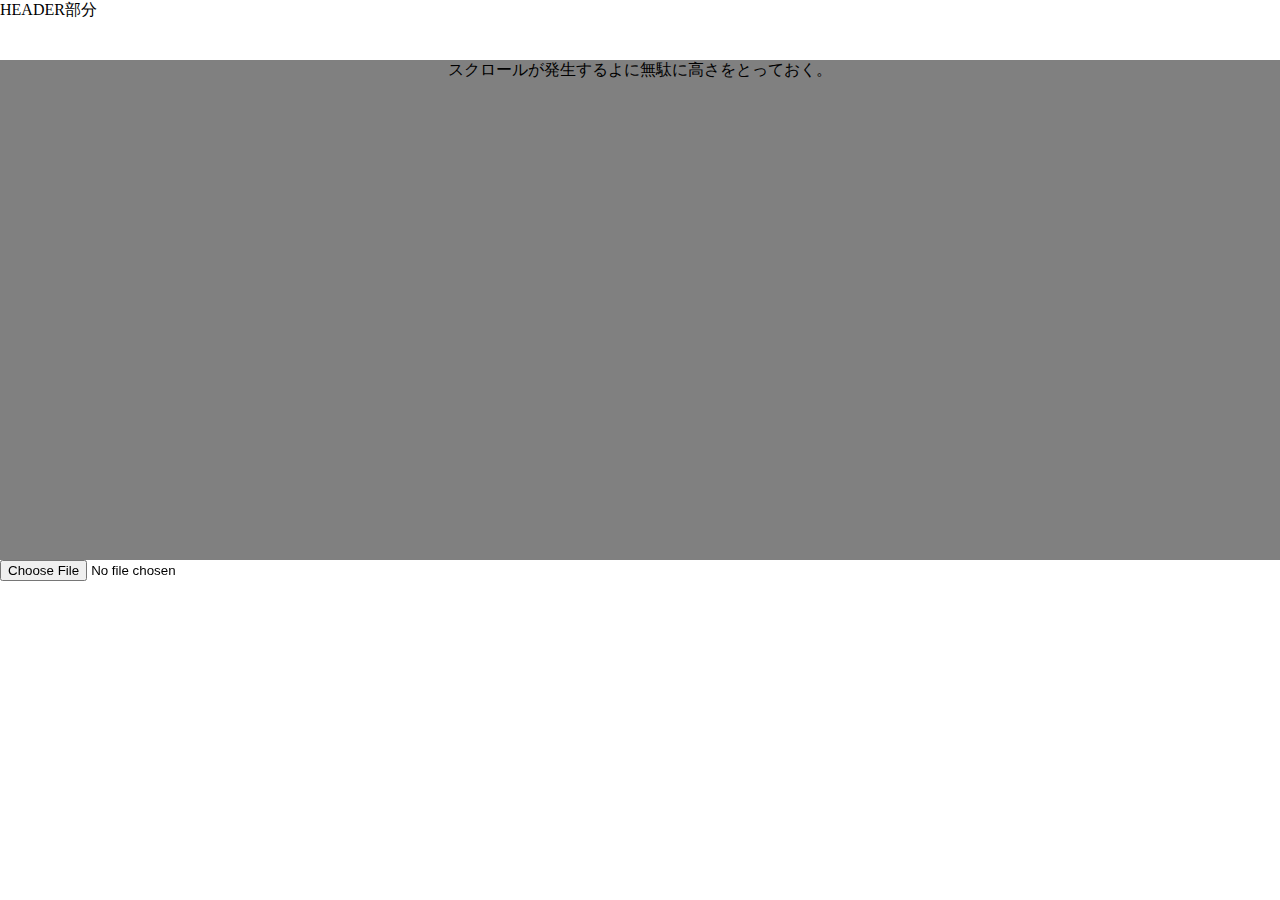
<file: iframe.html>
<!DOCTYPE html>
<html>
<head>
    <meta charset="utf-8">
    <meta http-equiv="x-ua-compatible" content="ie=edge">
    <meta name="viewport" content="width=device-width, initial-scale=1">
    <title>SP iframeTest</title>
    <script src="js/jquery-1.11.1.min.js"></script>
    <script src="js/iscroll-5.js"></script>
    <script>
    <!--
        $(function(){
            var iscroll = new IScroll('#wrapper');
            function refresh(){
                iscroll.refresh();
            }
            $('#header').off('click').on('click', function(){
                iscroll.destroy();
                window.parent.parent.SD_remove(); 
            });
            $('#fileupload').off('change').on('change', function(){
                var file = $(this)[0].files[0];
                var fileReader = new FileReader();
                
                var $previewArea = $('#previewArea');
                var $imgPreview = $previewArea.find('.imgPreview');
                if ($imgPreview.size() < 1){
                    $imgPreview = $('<img class="imgPreview"/>')
                    $imgPreview.appendTo($previewArea);
                }

                var $loading = $('<img class="loading" src="images/loading.gif" style="position:absolute;top:25%;left:45%;"/>');
                fileReader.onloadstart = function(e){
                    $loading.appendTo($previewArea);
                };
                fileReader.onload = function(e){
                    $imgPreview.attr('src', fileReader.result);
                };
                fileReader.onloadend = function(e){
                    refresh();
                    $('img.loading').remove();
                };

                if (file){
                    fileReader.readAsDataURL(file);
                }else{
                    $previewArea.empty();
                    refresh();
                }
            });
        });
    //-->
    </script>
    <style type="text/css">
        body{
            margin: 0;
        }
        #header{
            height: 60px;
        }
        #wrapper{
            position: absolute;
            z-index: 1;
            top: 60px;
            bottom: 0;
            left: 0;
            width: 100%;
            overflow: hidden;
        }
        .block{
            background-color:gray;
            height:500px;
            text-align:center
        }
        #previewArea{
            position: relative;
            text-align: center;
            padding-top: 10px;
            padding-bottom: 20px;
        }
    </style>
</head>
<body>
    <form action="" enctype="multipart/form-data">
        <div id="header">
            <span>HEADER部分</span>
        </div>
        <div id="wrapper">
            <div id="scroller">
                <div class="block">スクロールが発生するよに無駄に高さをとっておく。</div>
                <input type="file" name="fileupload" id="fileupload" accept="image/*"/>
                <div id="previewArea"></div>
            </div>
        </div>
    </form>
</body>
</html>
</file>
